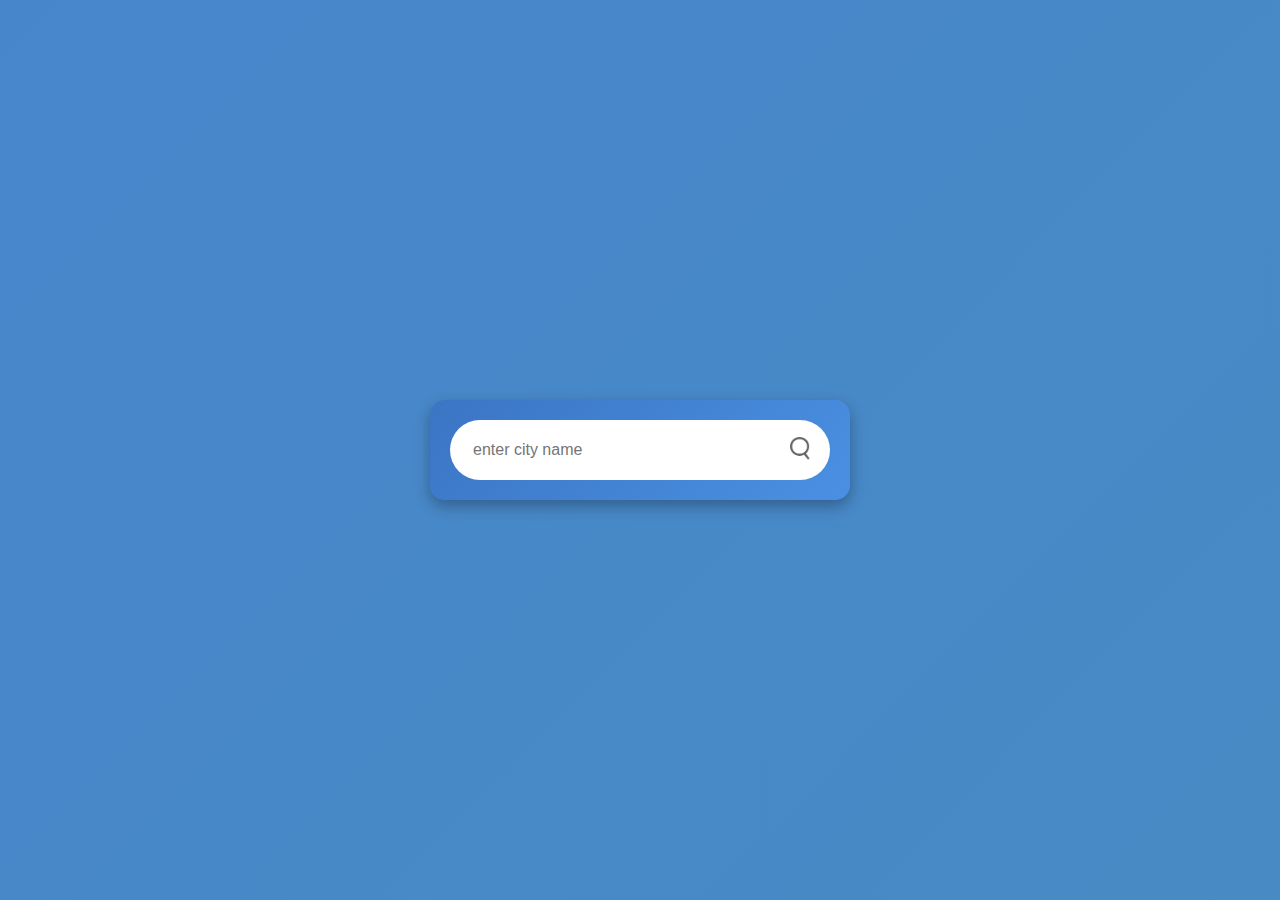
<file: index.html>
<!DOCTYPE html>
<html lang="en">
<head>
    <meta charset="UTF-8">
    <meta name="viewport" content="width=device-width, initial-scale=1.0">
    <title>Document</title>
    <link rel="stylesheet" href="./weather.css">
</head>
<body>
    <div class="card">
        <div class="search">
            <input type="text" class="search-bar" placeholder="enter city name" spellcheck="false">
            <button><img src="./search.png" alt=""></button>
        </div>
     <div class="error">
        <p>Invalid city name</p>
     </div>
    <div class="weather">
        <img src="./rain.png" class="weather-icon" alt="">
        <h1 class="temp">22°C</h1>
        <h2 class="city">New York</h2>
        <div class="details">
            <div class="col">
                <img src="./humidity.png" alt="">
                <div>
                    <p class="humidity">50%</p>
                    <p>Humidity</p>
                </div>
            </div>
            <div class="col">
                <img src="./wind.png" alt="">
                <div>
                    <p class="wind">15 km/h</p>
                    <p>Wind Speed</p>
                </div>
            </div>
        </div>
    </div>

    </div>

    <script>
        const apiKey = "68ab394f43601d4e151efdbd9009c09d";
        const apiUrl = "https://api.openweathermap.org/data/2.5/weather?&units=metric&q=";
 
        const searchBox = document.querySelector(".search input");
        const searchBtn = document.querySelector(".search button");
        const weatherIcon = document.querySelector(".weather-icon");

        async function checkWeather(city){
            const response = await fetch(apiUrl + city + `&appid=${apiKey}`);

            if(response.status == 404){
                document.querySelector(".error").style.display = "block";
                document.querySelector(".weather").style.display = "none";
            }
            else{
                var data = await response.json();

      

document.querySelector(".city").innerHTML = data.name;
document.querySelector(".temp").innerHTML =  Math.round(data.main.temp) + "°C";
document.querySelector(".humidity").innerHTML = data.main.humidity + "%";
document.querySelector(".wind").innerHTML = data.wind.speed + "km/h";

if(data.weather[0].main == "Clouds"){
    weatherIcon.src = "./clouds.png";
}
else if(data.weather[0].main == "Clear"){
    weatherIcon.src = "./clear.png";
}
else if(data.weather[0].main == "Rain"){
    weatherIcon.src = "./rain.png";
}
else if(data.weather[0].main == "Drizzle"){
    weatherIcon.src ="./drizzle.png";
}
else if(data.weather[0].main == "Mist"){
    weatherIcon.src = "./mist.png";
}

document.querySelector(".weather").style.display = "block";
document.querySelector(".error").style.display = "none";

            }
           

          

        }

        searchBtn.addEventListener("click", ()=>{
            checkWeather(searchBox.value);
        })
        
    </script>
    
</body>
</html>
</file>
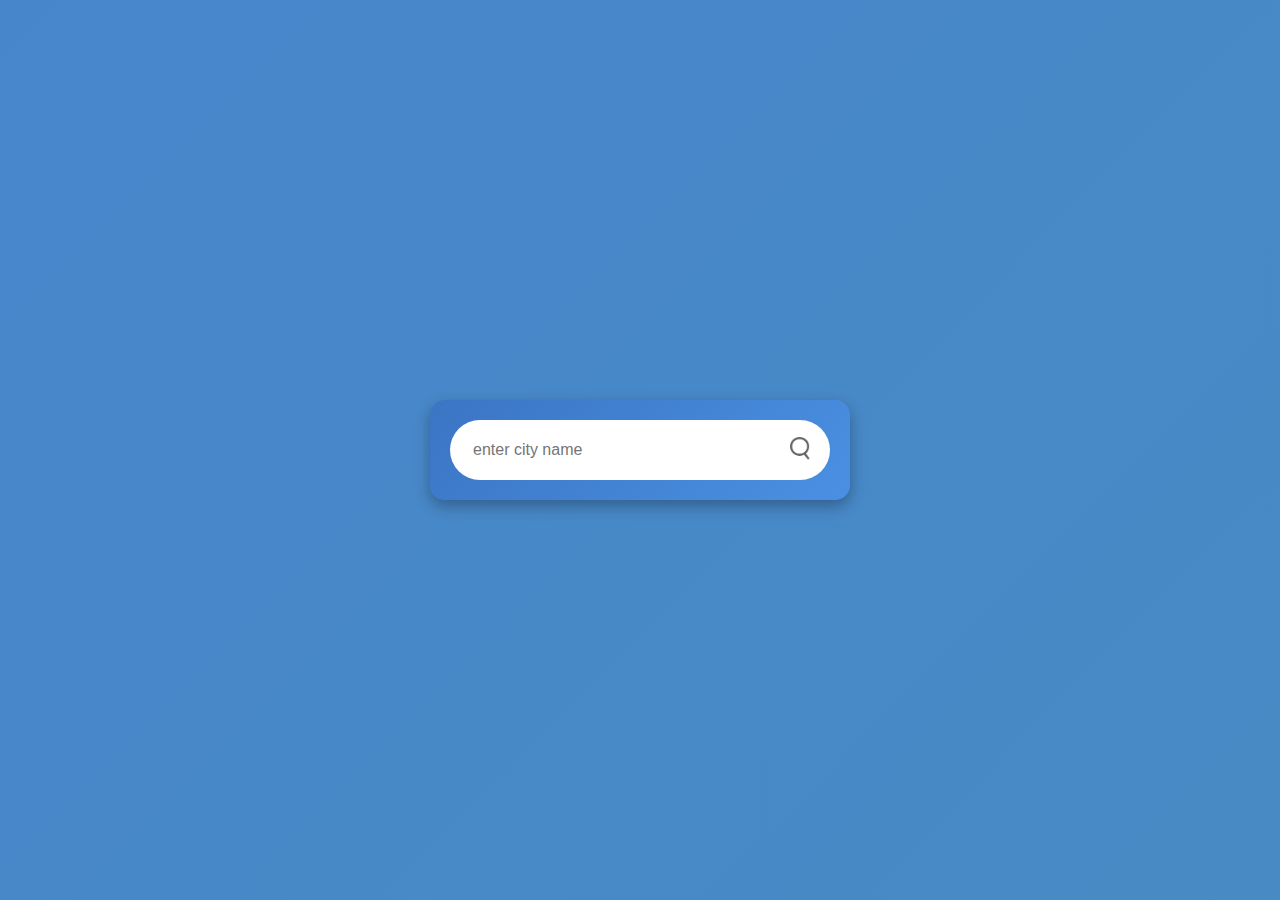
<file: whether.html>
<!DOCTYPE html>
<html lang="en">
<head>
    <meta charset="UTF-8">
    <meta name="viewport" content="width=device-width, initial-scale=1.0">
    <title>Document</title>
    <link rel="stylesheet" href="./weather.css">
</head>
<body>
    <div class="card">
        <div class="search">
            <input type="text" class="search-bar" placeholder="enter city name" spellcheck="false">
            <button><img src="./search.png" alt=""></button>
        </div>
     <div class="error">
        <p>Invalid city name</p>
     </div>
    <div class="weather">
        <img src="./rain.png" class="weather-icon" alt="">
        <h1 class="temp">22°C</h1>
        <h2 class="city">New York</h2>
        <div class="details">
            <div class="col">
                <img src="./humidity.png" alt="">
                <div>
                    <p class="humidity">50%</p>
                    <p>Humidity</p>
                </div>
            </div>
            <div class="col">
                <img src="./wind.png" alt="">
                <div>
                    <p class="wind">15 km/h</p>
                    <p>Wind Speed</p>
                </div>
            </div>
        </div>
    </div>

    </div>

    <script>
        const apiKey = "68ab394f43601d4e151efdbd9009c09d";
        const apiUrl = "https://api.openweathermap.org/data/2.5/weather?&units=metric&q=";
 
        const searchBox = document.querySelector(".search input");
        const searchBtn = document.querySelector(".search button");
        const weatherIcon = document.querySelector(".weather-icon");

        async function checkWeather(city){
            const response = await fetch(apiUrl + city + `&appid=${apiKey}`);

            if(response.status == 404){
                document.querySelector(".error").style.display = "block";
                document.querySelector(".weather").style.display = "none";
            }
            else{
                var data = await response.json();

      

document.querySelector(".city").innerHTML = data.name;
document.querySelector(".temp").innerHTML =  Math.round(data.main.temp) + "°C";
document.querySelector(".humidity").innerHTML = data.main.humidity + "%";
document.querySelector(".wind").innerHTML = data.wind.speed + "km/h";

if(data.weather[0].main == "Clouds"){
    weatherIcon.src = "./clouds.png";
}
else if(data.weather[0].main == "Clear"){
    weatherIcon.src = "./clear.png";
}
else if(data.weather[0].main == "Rain"){
    weatherIcon.src = "./rain.png";
}
else if(data.weather[0].main == "Drizzle"){
    weatherIcon.src ="./drizzle.png";
}
else if(data.weather[0].main == "Mist"){
    weatherIcon.src = "./mist.png";
}

document.querySelector(".weather").style.display = "block";
document.querySelector(".error").style.display = "none";

            }
           

          

        }

        searchBtn.addEventListener("click", ()=>{
            checkWeather(searchBox.value);
        })
        
    </script>
    
</body>
</html>
</file>
<file: weather.css>
* {
    margin: 0;
    padding: 0;
    font-family: 'Poppins', sans-serif;
    box-sizing: border-box;
}

body {
    background: linear-gradient(135deg, #4886cc, #478fbc, #e5f6f8);
    color: #ffffff;
    display: flex;
    justify-content: center;
    align-items: center;
    min-height: 100vh;
    padding: 15px;
    background-size: 400% 400%;
    animation: gradient 10s ease infinite;
}

@keyframes gradient {
    0% { background-position: 0% 50%; }
    50% { background-position: 100% 50%; }
    100% { background-position: 0% 50%; }
}

.card {
    width: 100%;
    max-width: 420px;
    background: linear-gradient(135deg, #3B75C4, #4A90E2); 
    border-radius: 15px;
    padding: 20px;
    text-align: center;
    box-shadow: 0px 6px 15px rgba(0, 0, 0, 0.3);
    margin: 10px;
    transition: transform 0.2s ease-in-out, box-shadow 0.2s ease-in-out;
}

.card:hover {
    transform: translateY(-5px);
    box-shadow: 0px 10px 20px rgba(0, 0, 0, 0.5);
}



.card:hover {
    transform: translateY(-5px);
    box-shadow: 0px 10px 20px rgba(0, 0, 0, 0.5);
}

.search {
    width: 100%;
    display: flex;
    align-items: center;
    justify-content: space-between;
    background: #fff;
    border-radius: 30px;
    padding: 5px;
}

.search input {
    border: none;
    outline: none;
    background: transparent;
    /* color: #fff; */
    padding: 12px 18px;
    height: 50px;
    flex: 1;
    font-size: 16px;
}

.search button {
    border: none;
    outline: none;
    background: #fff;
    border-radius: 50%;
    width: 50px;
    height: 50px;
    cursor: pointer;

}

.search img{
    width: 20px;
}

.weather {
    display: none;
    margin-top: 20px;
}
.weather-icon {
    width: 120px;
    margin-top: 15px;
}

.weather h1 {
    font-size: 48px;
    font-weight: 500;
}

.weather h2 {
    font-size: 24px;
    font-weight: 400;
    margin-top: -10px;
}

.details {
    display: flex;
    justify-content: space-between;
    padding: 0 10px;
    margin-top: 40px;
    gap: 15px;
}

.col {
    display: flex;
    align-items: center;
    text-align: left;
    flex: 1;
}

.col img {
    width: 40px;
    margin-right: 10px;
}

.error {
    
        text-align: center;
        font-size: 1em;
        color: #ff4d4d;
        margin-top: 10px;
        display: none;
    
}


@media (max-width: 480px) {
    body {
        padding: 10px;
        display: block;
    }

    .card {
        padding: 15px;
        margin: 0;
        border-radius: 0;
        min-height: 60vh;
        margin-top:20vh;
        margin-bottom:20vh;
    }

    .search input {
        font-size: 14px;
        padding: 10px;
    }

    .weather-icon {
        width: 100px;
    }

    .weather h1 {
        font-size: 40px;
    }

    .weather h2 {
        font-size: 20px;
    }

    .details {
        flex-direction: column;
        gap: 20px;
        margin-top: 30px;
    }

    .col {
        width: 100%;
        justify-content: center;
    }

    .col img {
        width: 35px;
    }

    .humidity,
    .wind {
        font-size: 18px;
    }
}
</file>
